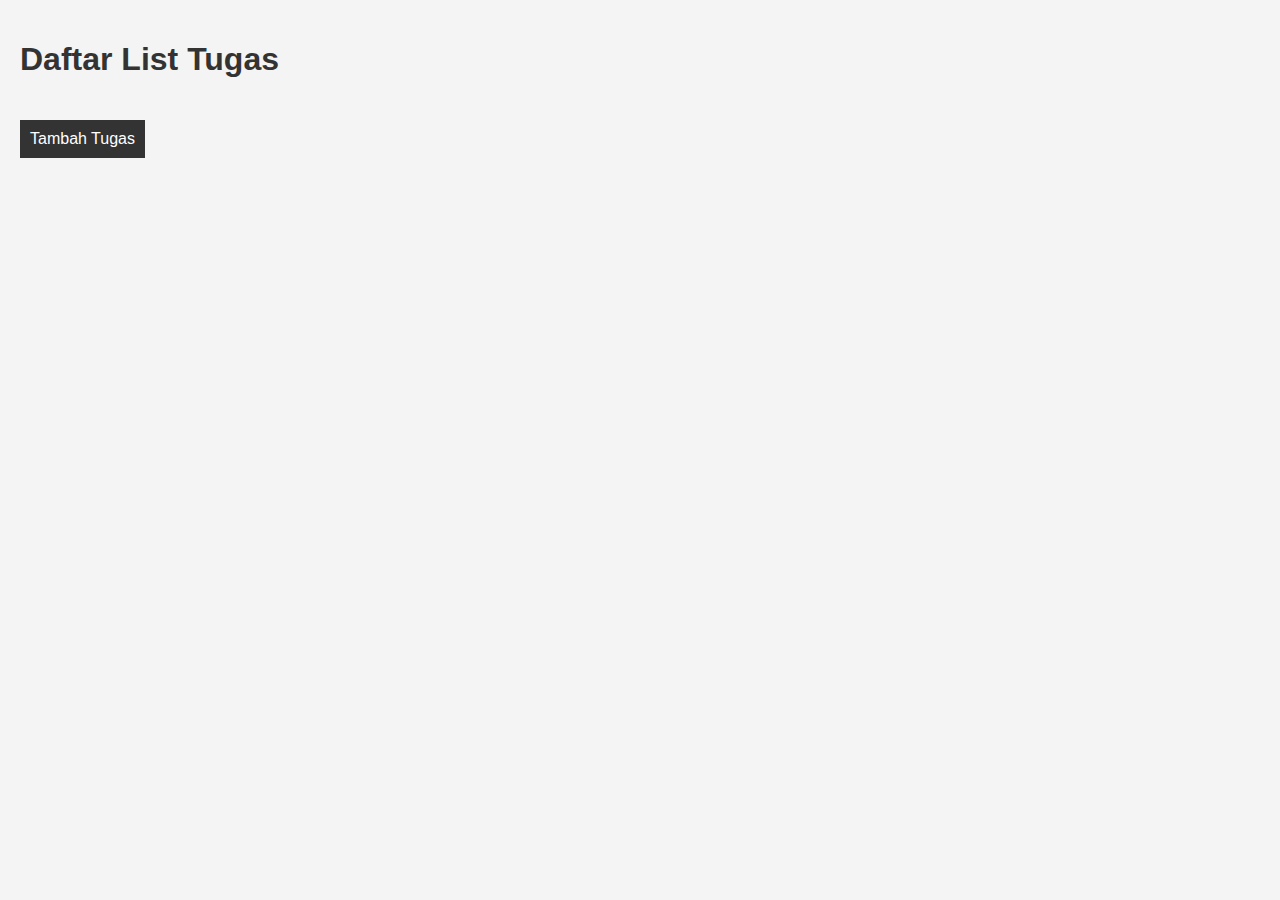
<file: index.html>
<!DOCTYPE html>
<html lang="en">
<head>
    <meta charset="UTF-8">
    <meta name="viewport" content="width=device-width, initial-scale=1.0">
    <title>Task Management System</title>
    <link rel="stylesheet" href="styles.css">
</head>
<body>
    <h1>Daftar List Tugas</h1>
    <ul id="task-list">
        <!-- Tugas akan ditampilkan di sini -->
    </ul>
    <a href="add-task.html">Tambah Tugas</a>

    <script src="script.js"></script>
</body>
</html>
</file>
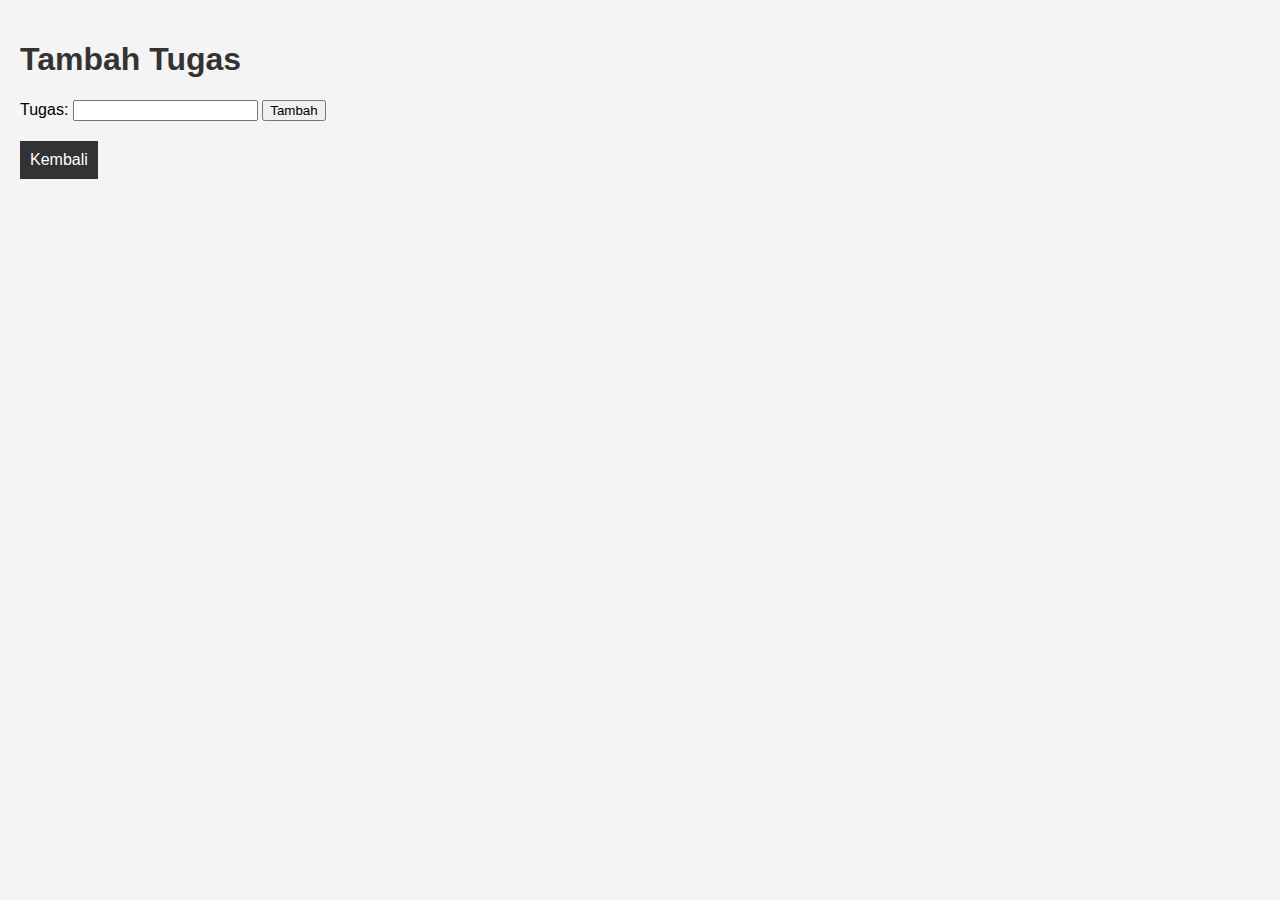
<file: add-task.html>
<!DOCTYPE html>
<html lang="en">
<head>
    <meta charset="UTF-8">
    <meta name="viewport" content="width=device-width, initial-scale=1.0">
    <title>Tambah Tugas</title>
    <link rel="stylesheet" href="styles.css">
</head>
<body>
    <h1>Tambah Tugas</h1>
    <form id="task-form">
        <label for="task">Tugas:</label>
        <input type="text" id="task" name="task" required>
        <button type="submit">Tambah</button>
    </form>
    <a href="index.html">Kembali</a>

    <script src="add-script.js"></script>
</body>
</html>
</file>
<file: styles.css>
body {
    font-family: Arial, sans-serif;
    background-color: #f4f4f4;
    margin: 0;
    padding: 20px;
}

h1 {
    color: #333;
}

ul {
    list-style-type: none;
    padding: 0;
}

li {
    background: #fff;
    margin: 10px 0;
    padding: 10px;
    border: 1px solid #ccc;
}

a {
    display: inline-block;
    margin-top: 20px;
    text-decoration: none;
    background: #333;
    color: #fff;
    padding: 10px;
}
</file>
